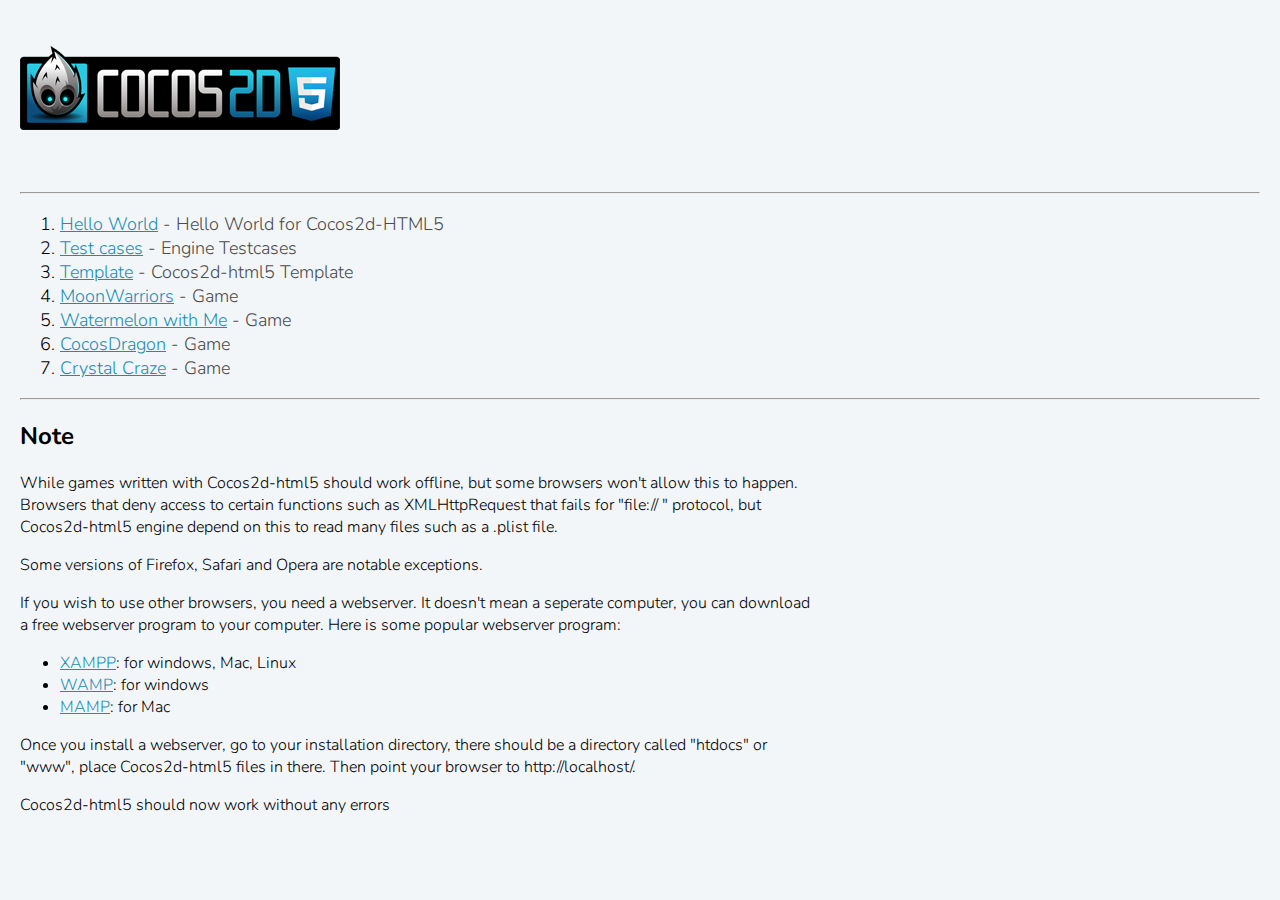
<file: cocos/index.html>
<!DOCTYPE HTML>
<html>
<head>
    <title>Cocos2d-HTML5</title>
    <meta http-equiv="Content-Type" content="text/html; charset=UTF-8"/>
    <link rel="icon"
          type="image/GIF"
          href="samples/tests/res/Images/favicon.ico"/>
    <link href='http://fonts.googleapis.com/css?family=Nunito:700,300' rel='stylesheet' type='text/css'>
    <style type="text/css">
        body {
            margin: 0;
            padding: 0 20px;
            font-family: 'Nunito', sans-serif;
            font-weight: 300;
        }

        H1 {
            font-size: 68px;
            font-weight: 700;
            background: -webkit-gradient(linear, left top, left bottom, from(#29c9e2), to(#115e8b));
            -webkit-background-clip: text;
            -webkit-text-fill-color: transparent;
            font-family: impact;
        }

        ol {
            font-size: 18px;
        }

        a:visited {
            color: #2c4676;
        }

        a {
            color: #1c8eb2;
        }

        a:hover {
            color: #29c9e2;
        }

        .comment {
            color: #4b4b4b;
        }
    </style>
</head>
<body style="background: #f2f6f8;">
<h1><a href="index.html"><img src="samples/tests/res/Images/cocos2dbanner.png"/></a>
</h1>
<hr/>
<ol>
    <li><a href="HelloHTML5World/index.html">Hello World</a> <span
            class="comment"> - Hello World for Cocos2d-HTML5</span></li>
    <li><a href="samples/tests/index.html">Test cases</a> <span class="comment"> - Engine Testcases</span></li>
    <li><a href="template/index.html">Template</a> <span class="comment"> - Cocos2d-html5 Template</span></li>
    <li><a href="samples/games/MoonWarriors/index.html">MoonWarriors</a> <span class="comment"> - Game</span></li>
    <li><a href="samples/games/WatermelonWithMe/index.html">Watermelon with Me</a> <span class="comment"> - Game</span></li>
    <li><a href="samples/games/CocosDragonJS/Published files HTML5/index.html">CocosDragon</a> <span class="comment"> - Game</span></li>
    <li><a href="samples/games/CrystalCraze/Published-HTML5/index.html">Crystal Craze</a> <span class="comment"> - Game</span></li>
</ol>
<hr/>
<h2>Note</h2>

<div style="width:800px">
    <p>While games written with Cocos2d-html5 should work offline, but some browsers won't allow this to happen.
        Browsers that deny access to certain functions such as XMLHttpRequest that fails for "file:// " protocol, but
        Cocos2d-html5 engine depend on this to read many files such as a .plist file.</p>

    <p>Some versions of Firefox, Safari and Opera are notable exceptions.</p>

    <p>If you wish to use other browsers, you need a webserver. It doesn't mean a seperate computer, you can download a
        free webserver program to your computer. Here is some popular webserver program:
    <ul>
        <li><a href="http://www.apachefriends.org/en/xampp.html">XAMPP</a>: for windows, Mac, Linux</li>
        <li><a href="http://www.wampserver.com/en/">WAMP</a>: for windows</li>
        <li><a href="http://www.mamp.info/en/index.html">MAMP</a>: for Mac</li>
    </ul>
    Once you install a webserver, go to your installation directory, there should be a directory called "htdocs" or
    "www", place Cocos2d-html5 files in there. Then point your browser to http://localhost/.</p>

    <p>Cocos2d-html5 should now work without any errors</p>
</div>
</body>
</html>
</file>
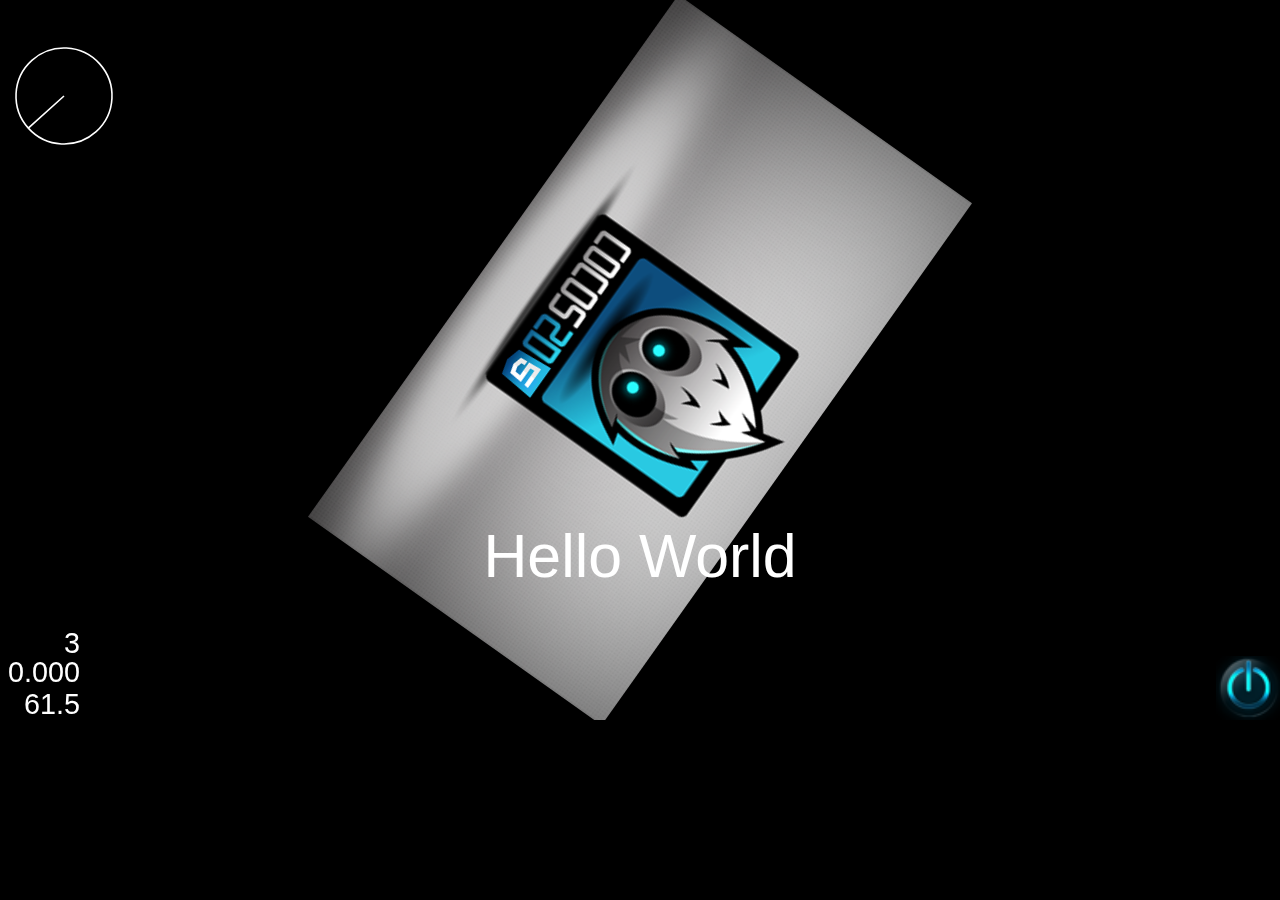
<file: backup/cocos/HelloHTML5World/index.html>
<!DOCTYPE html>
<html>
<head>
    <meta charset="utf-8">
    <title>Cocos2d-html5 Hello World test</title>
    <link rel="icon" type="image/GIF" href="res/favicon.ico"/>
</head>
<body style="padding:0; margin: 0; background: #000;">
<div style="text-align: center; font-size: 0">
    <canvas id="gameCanvas" width="800" height="450"></canvas>
</div>
</body>
</html>
<script src="cocos2d.js"></script>
</file>
